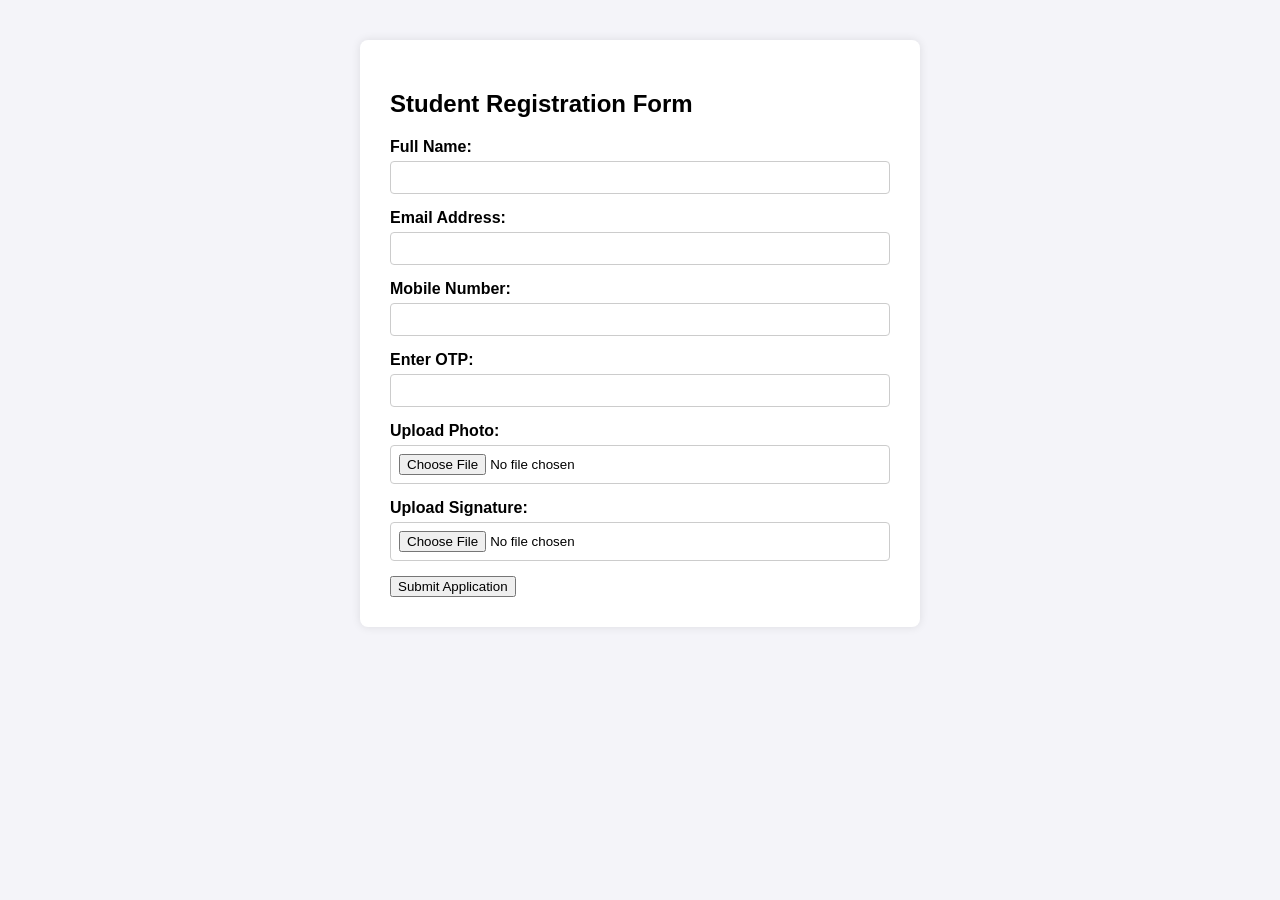
<file: src/main/resources/templates/register.html>
<!DOCTYPE html>
<html xmlns:th="http://www.thymeleaf.org">
<head>
    <meta charset="UTF-8">
    <title>Student Registration</title>
    <style>
        body { font-family: Arial, sans-serif; margin: 40px; background-color: #f4f4f9; }
        .form-container { max-width: 500px; margin: auto; background: white; padding: 30px; border-radius: 8px; box-shadow: 0px 0px 10px rgba(0,0,0,0.1); }
        .form-group { margin-bottom: 15px; }
        .form-group label { display: block; margin-bottom: 5px; font-weight: bold; }
        .form-group input { width: 100%; padding: 8px; box-sizing: border-box; border: 1px solid #ccc; border-radius: 4px; }
        .btn-submit { background-color: #28a745; color: white; padding: 10px 15px; border: none; border-radius: 4px; cursor: pointer; width: 100%; font-size: 16px; }
        .btn-submit:hover { background-color: #218838; }
    </style>
</head>
<body>

<div class="form-container">
    <h2>Student Registration Form</h2>
    
    <form action="/api/student/register" method="POST" enctype="multipart/form-data">
    
    <div class="form-group">
        <label>Full Name:</label>
        <input type="text" name="name" required />
    </div>
    
    <div class="form-group">
        <label>Email Address:</label>
        <input type="email" name="email" required />
    </div>
    
    <div class="form-group">
        <label>Mobile Number:</label>
        <input type="text" name="mobile" required />
    </div>
    
    <div class="form-group">
        <label>Enter OTP:</label>
        <input type="text" name="userOtp" required />
    </div>
    
    <div class="form-group">
        <label>Upload Photo:</label>
        <input type="file" name="photo" accept="image/jpeg" required />
    </div>
    
    <div class="form-group">
        <label>Upload Signature:</label>
        <input type="file" name="signature" accept="image/png" required />
    </div>
    
    <button type="submit">Submit Application</button>
</form>
</div>

</body>
</html>
</file>
